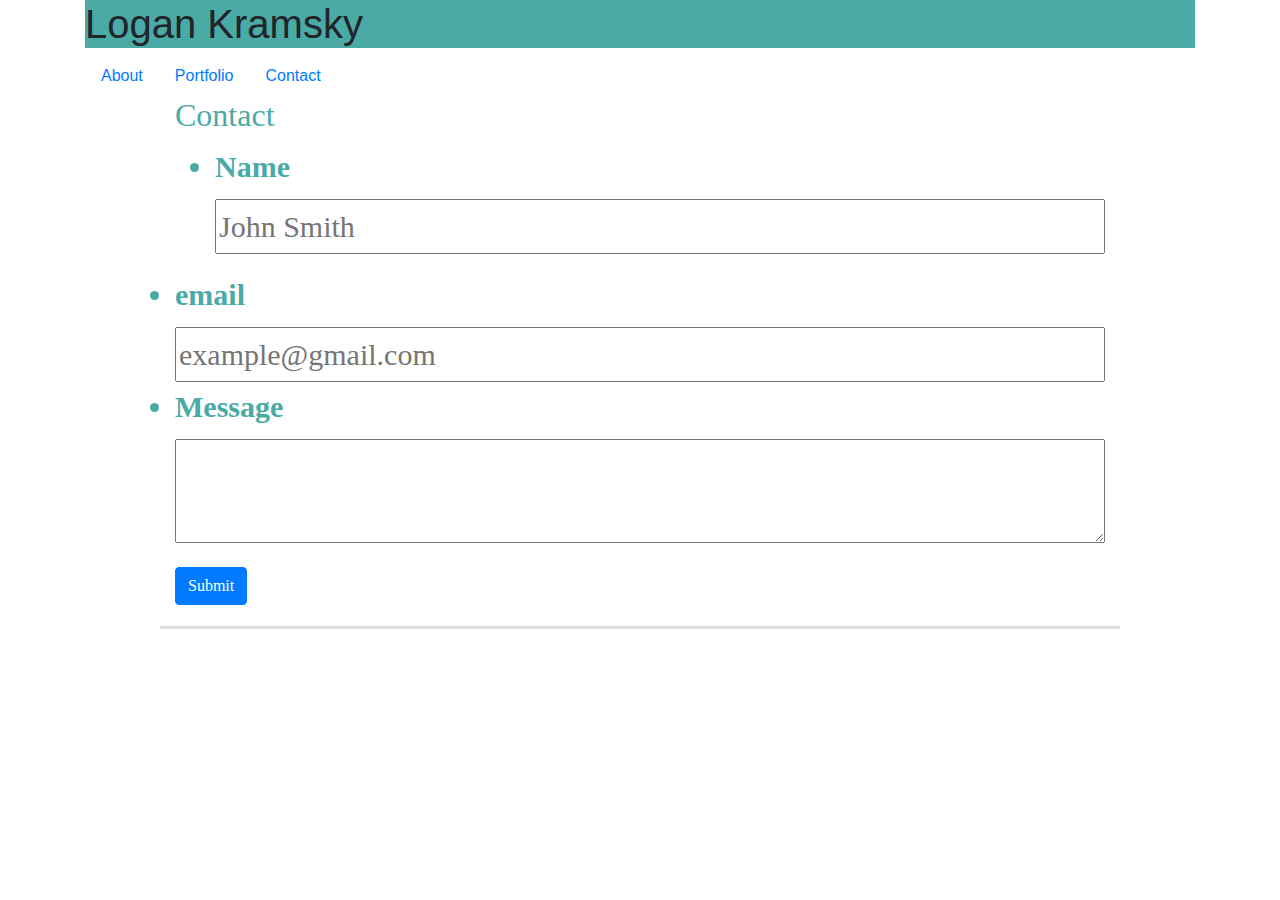
<file: contact.html>
<!DOCTYPE html>
<html lang="en">
<head>
<meta charset="UTF-8">
<meta name="viewport" content="width=device-width, initial-scale=1.0">
<meta http-equiv="X-UA-Compatible" content="ie=edge">
<link rel="stylesheet" href="https://cdnjs.cloudflare.com/ajax/libs/twitter-bootstrap/4.3.1/css/bootstrap.min.css">
<link rel="stylesheet" href="https://use.fontawesome.com/releases/v5.7.2/css/all.css">
<link rel="stylesheet" href="portfolio.css">
<title>Contact</title>
</head>
<body>
  <header id="masthead"
    <div class="container"> 
        <h1>Logan Kramsky</h1>

          <ul class="nav">
             <li class="nav-item">
              <a class="nav-link active" href="index.html">About</a>
              </li>
              <li class="nav-item">
               <a class="nav-link" href="portfolio.html">Portfolio</a>
              </li>
              <li class="nav-item">
               <a class="nav-link" href="contact.html">Contact</a>
            </li>
          </ul>    
        
    </div>
  </header>
  
  
  <div class="main-content container">
      <section class="main-section">

        <h2>Contact</h2>
        <form id="contact form">
          <ul>
          <li>
            <label for="name">Name</label>
            <input type="text" id="name" name="name" placeholder="John Smith" required="required">
            </li>
          </ul>
          
          <li>
            <label for="email">email</label>
            <input type="email" id="email" name="email" placeholder="example@gmail.com" required="required">
          </li>
          <li>
            <label for="message">Message</label>
            <textarea id="message" name="message" required="required"></textarea>
          </li>

          <input class="btn btn-primary" type="submit" value="Submit">
          </form>
        </section>
      </div>






<script src="https://cdnjs.cloudflare.com/ajax/libs/jquery/3.3.1/jquery.slim.min.js"></script>
<script src="https://cdnjs.cloudflare.com/ajax/libs/popper.js/1.14.7/umd/popper.min.js"></script>
<script src="https://cdnjs.cloudflare.com/ajax/libs/twitter-bootstrap/4.3.1/js/bootstrap.min.js"></script>
</body>
</html>
</file>
<file: portfolio.css>
*

.nav {
  max-width: 960px;
}

.main-content {
  max-width: 960px;
  padding-bottom: 20px;
  font-size: 30px;
  line-height: 49px;
  border-bottom: 3px solid #dddddd;
  font-family: Georgia, Times, "Times New Roman", serif;
  font-weight: 700;
  color: #4aaaa5;
}

#name {
  width: 100%;
}
#email {
  width: 100%;
}

#message {
  width: 100%;
}

h1 {
  background-color: #4aaaa5;
}
</file>
